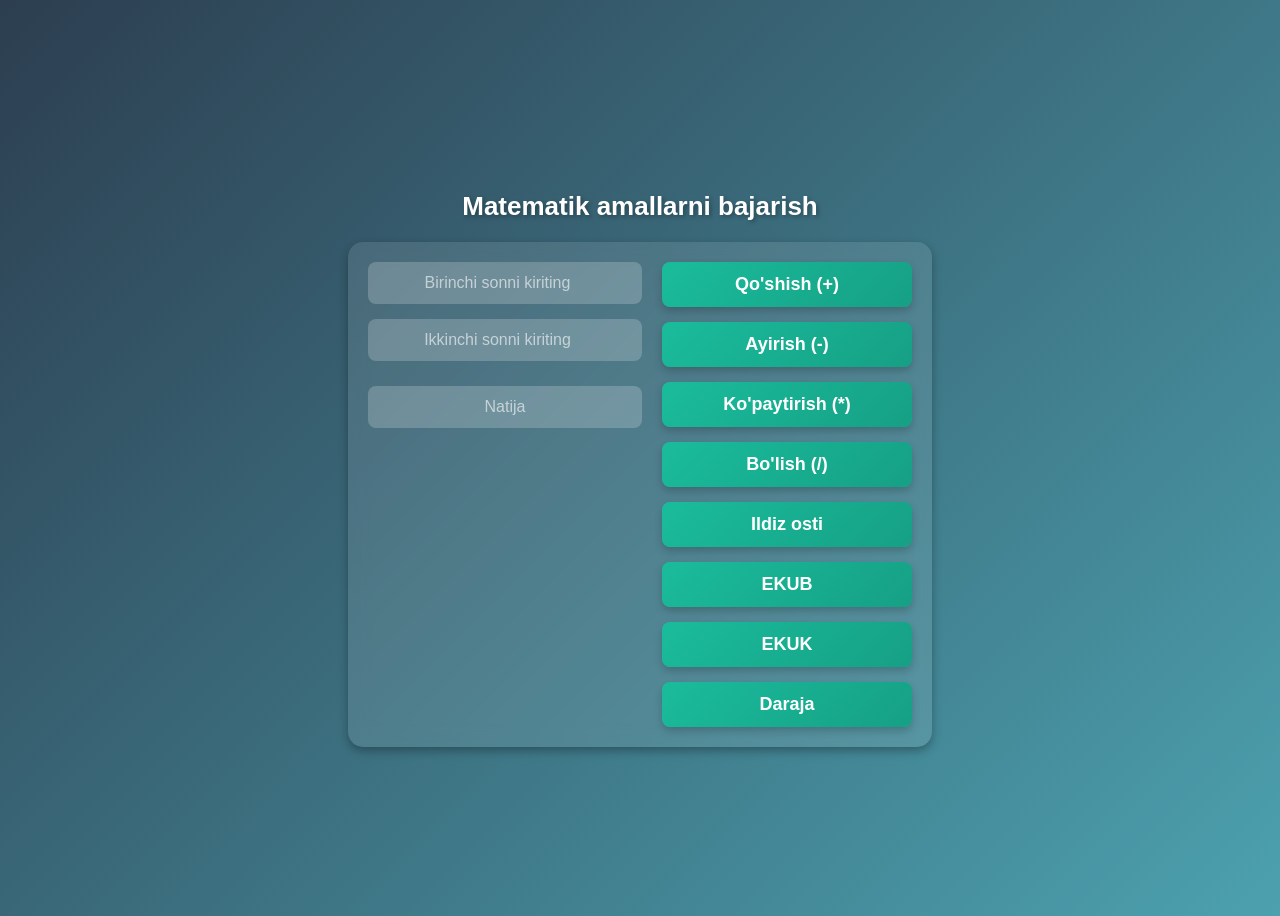
<file: index.html>
<!DOCTYPE html>
<html lang="en">
<head>
    <meta charset="UTF-8">
    <meta name="viewport" content="width=device-width, initial-scale=1.0">
    <title>Matematik Hisoblash</title>
    <link rel="stylesheet" href="index.css">
    <script defer src="script.js"></script>
</head>
<body>
    <audio id="sound" src="./mixkit-classic-click-1117.wav"></audio>
    <h2>Matematik amallarni bajarish</h2>
    
    <div class="container">
        <div class="input-section">
            <input type="number" id="input1" placeholder="Birinchi sonni kiriting">
            <input type="number" id="input2" placeholder="Ikkinchi sonni kiriting">
            <input type="text" id="result" placeholder="Natija" readonly>
        </div>
        <div class="button-section">
            <button onclick="add()">Qo'shish (+)</button>
            <button onclick="subtract()">Ayirish (-)</button>
            <button onclick="multiply()">Ko'paytirish (*)</button>
            <button onclick="divide()">Bo'lish (/)</button>
            <button onclick="sqrt()">Ildiz osti</button>
            <button onclick="showGcd()">EKUB</button>
            <button onclick="lcm()">EKUK</button>
            <button onclick="pow()">Daraja</button>
        </div>
    </div>
</body>
</html>
</file>
<file: index.css>
body {
    font-family: Arial, sans-serif;
    display: flex;
    flex-direction: column;
    align-items: center;
    justify-content: center;
    height: 100vh;
    background: linear-gradient(135deg, #2c3e50, #4ca1af);
    color: white;
}

.container {
    display: flex;
    justify-content: center;
    gap: 20px;
    max-width: 800px;
    background: rgba(255, 255, 255, 0.1);
    padding: 20px;
    border-radius: 15px;
    box-shadow: 0 4px 10px rgba(0, 0, 0, 0.3);
    backdrop-filter: blur(10px);
}

.input-section, .button-section {
    display: flex;
    flex-direction: column;
    gap: 15px;
}

input {
    padding: 12px;
    width: 250px;
    font-size: 16px;
    border: none;
    border-radius: 8px;
    background: rgba(255, 255, 255, 0.2);
    color: white;
    text-align: center;
    outline: none;
    transition: 0.3s;
}

input::placeholder {
    color: rgba(255, 255, 255, 0.6);
}

input:focus {
    background: rgba(255, 255, 255, 0.3);
}

button {
    padding: 12px;
    width: 250px;
    font-size: 18px;
    background: linear-gradient(135deg, #1abc9c, #16a085);
    color: white;
    border: none;
    cursor: pointer;
    border-radius: 8px;
    transition: 0.3s;
    font-weight: bold;
    box-shadow: 0 4px 8px rgba(0, 0, 0, 0.2);
}

button:hover {
    background: linear-gradient(135deg, #16a085, #1abc9c);
    transform: scale(1.05);
    box-shadow: 0 6px 12px rgba(0, 0, 0, 0.3);
}

#result {
    margin-top: 10px;
    width: 250px;
    padding: 12px;
    font-size: 16px;
    text-align: center;
    border: none;
    border-radius: 8px;
    background: rgba(255, 255, 255, 0.2);
    color: white;
}

h2 {
    font-size: 26px;
    margin-bottom: 20px;
    text-shadow: 2px 2px 4px rgba(0, 0, 0, 0.3);
}
</file>
